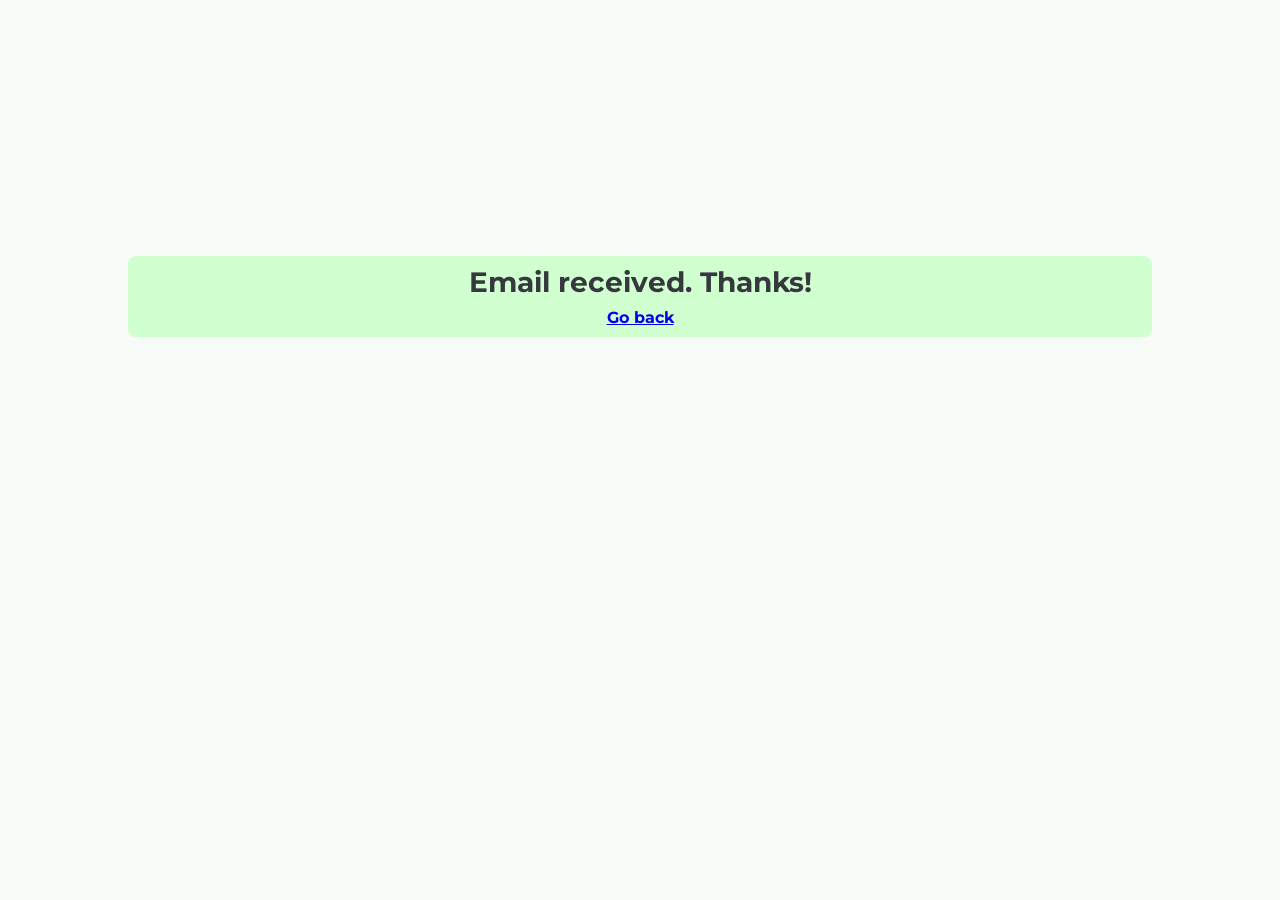
<file: thanks.html>
<!doctype html>
<html lang="en">
  <head>
    <meta charset="utf-8" />
    <meta name="viewport" content="width=device-width, initial-scale=1.0" />
    <meta name="keywords" content="" />
    <meta name="description" content="" />
    <title>Kingsbridge | Thanks!</title>

    <!-- Favicon -->
    <link rel="icon" href="" />

    <!-- Google Web Fonts -->
    <link rel="preconnect" href="https://fonts.gstatic.com" />
    <link
      href="https://fonts.googleapis.com/css2?family=Montserrat:wght@400;600&family=Roboto:wght@300;500;700&display=swap"
      rel="stylesheet"
    />

    <!-- Customized Bootstrap Stylesheet -->
    <link href="css/style.css" rel="stylesheet" />

    <style>
      .logo-area {
        background: white !important;
      }

      h3 {
        font-weight: 700;
        font-size: 1.75rem;
        margin-top: 0;
        margin-bottom: 0.5rem;
        font-family: "Montserrat", sans-serif;
        line-height: 1.2;
        color: #37373f;
      }

      .thanks {
        background-color: rgb(208, 255, 208);
        padding: 10px;
        width: 80%;
        border-radius: 8px;
        margin: 20% auto;
        text-align: center;
        font-family: "Montserrat", sans-serif;
        font-weight: 700;
      }

      .thanks a {
        text-decoration: underline;
      }
    </style>
  </head>

  <body style="background-color: rgb(248, 252, 248)">
    <!-- Thanks redirect -->
    <div class="thanks">
      <h3>Email received. Thanks!</h3>
      <a href="index.html">Go back</a>
    </div>
  </body>
</html>
</file>
<file: css/style.css>
@import url("https://fonts.googleapis.com/css2?family=Poppins:wght@200;300;400;500;600;700;800;900&display=swap");

/* animated navbar - fades in from top */
@keyframes fadeInDown {
  from {
    opacity: 0;
    -webkit-transform: translate3d(0, -100%, 0);
    transform: translate3d(0, -100%, 0);
  }
  to {
    opacity: 1;
    -webkit-transform: none;
    transform: none;
  }
}

* {
  padding: 0;
  margin: 0;
  box-sizing: border-box;
}

body {
  font-family: "Poppins", sans-serif;
}

h1,
h2 {
  font-family: sans-serif;
  font-weight: 400;
}

a {
  text-decoration: none;
}

li {
  list-style: none;
}

.flex {
  display: flex;
}

.flex_space {
  display: flex;
  justify-content: space-between;
}

button {
  border: none;
  background: none;
  outline: none;
  transition: 0.5s;
  cursor: pointer;
}

.primary-btn {
  padding: 15px 15px;
  /* background: #7fc142; */
  border-radius: 5px;
  background: #47b5ff;
  font-weight: bold;
  color: white;
}

.primary-btn:hover {
  /* background: white; */
  background: #47b5ff;
  /* color: #47b5ff; */
  color: white;
  border: 2px solid #47b5ff;
  border-radius: 5px;
}

.primary-btn-rooms {
  margin-right: 5px;
}

.primary-btn-rooms:hover {
  background: #47b5ff;
  color: white;
  border-radius: 5px;
}

.secondary-btn {
  padding: 15px 40px;
  background: none;
  border: 2px solid white;
  font-weight: bold;
  color: white;
}

.container {
  max-width: 85%;
  margin: auto;
}

/*--------header---------*/
.fixed-navbar {
  box-shadow: 0px 3px 6px 0px rgba(0, 0, 0, 0.1);
  position: fixed;
  background: #fff;
  width: 100%;
  -webkit-animation-duration: 1s;
  animation-duration: 1s;
  -webkit-animation-fill-mode: both;
  animation-fill-mode: both;
  -webkit-animation-name: fadeInDown;
  animation-name: fadeInDown;
  z-index: 20;
}

header {
  height: 10vh;
  line-height: 10vh;
  padding: 0 20px;
  width: 100%;
}

header img {
  margin: 20px 0;
}

header ul {
  display: inline-block;
}

header ul li {
  display: inline-block;
  text-transform: uppercase;
}

header ul li a {
  color: #000;
  margin: 0 10px;
  transition: 0.5s;
  text-decoration: none;
}

header ul li a:hover {
  color: #1363df;
}

header i {
  margin: 0 20px;
}

header button {
  padding: 13px 40px;
}

header .navlinks span {
  display: none;
}

@media only screen and (max-width: 768px) {
  header ul {
    position: absolute;
    top: 100px;
    left: 0;
    right: 0;
    width: 100%;
    height: 100vh;
    background: #009f7f;
    overflow: hidden;
    transition: max-height 0.5s;
    text-align: center;
    z-index: 9;
  }

  header ul li {
    display: block;
  }

  header ul li a {
    color: white;
  }

  header i {
    color: white;
  }

  header .navlinks span {
    color: black;
    display: block;
    cursor: pointer;
    line-height: 10vh;
    font-size: 25px;
  }
}

/*--------header---------*/
/*--------home---------*/
.home {
  height: 100vh;
  color: #fff;
}

.home img {
  width: 100%;
  height: 100vh;
}

.home .text {
  position: absolute;
  top: 35%;
  left: 5%;
}

.home .text h1 {
  font-size: 50px;
  font-family: serif;
  font-weight: 400;
}

.home p {
  margin: 20px 0;
}

.home button {
  margin-right: 20px;
}

.owl-nav .owl-prev,
.owl-nav .owl-next {
  position: absolute;
  top: 35%;
  height: 50px;
  width: 50px;
  background: rgba(0, 0, 0, 0.6) !important;
  color: #fff;
}

.owl-nav .owl-prev {
  left: 0;
}

.owl-nav .owl-next {
  right: 0;
}

/* testing starts */

/* testing ends */

/*--------home---------*/

/*-------------Booking Engine Starts------------*/
.booking-engine-modal {
  display: none;
  position: fixed;
  top: 0;
  left: 0;
  z-index: 50;
  width: 100%;
  height: 100%;
  overflow: auto;
  /* background-color: rgb(0, 0, 0); */
  background-color: rgba(0, 0, 0, 0.5);
}

.form-container {
  width: 50%;
  max-width: 500px;
  margin: 10px auto;
  padding: 15px;
  box-shadow: 0px 0px 20px #00000010;
  background-color: #282834;
  margin-bottom: 20px;
  font-family: "Poppins", sans-serif;
  display: flex;
  flex-direction: column;
  justify-content: center;
}

.form-field-style {
  width: 100%;
  margin-bottom: 10px;
  font-size: 20px;
}

.form-field-style input,
.form-field-style select {
  width: 100%;
  padding: 5px;
  font-size: 15px;
  border: 2px solid #47b5ff;
  margin-top: 5px;
  box-sizing: border-box;
}

.form-field-style label {
  font-size: small;
  color: white;
}

.booking-engine-modal .check-availability {
  margin-top: 15px;
  padding: 10px;
  background: #2670a1;
  font-weight: bold;
  color: white;
  border: none;
  border-radius: 5px;
  width: 100%;
  letter-spacing: 1.5px;
  font-family: Arial, Helvetica, sans-serif;
}
.booking-engine-modal .close {
  margin-top: 15px;
  padding: 10px;
  background: rgb(190, 9, 9);
  font-weight: bold;
  color: white;
  border: none;
  border-radius: 5px;
  width: 100%;
  letter-spacing: 1.5px;
  font-family: Arial, Helvetica, sans-serif;
}

.booking-engine-modal .check-availability:hover {
  background: #1c5479;
  cursor: pointer;
}

.booking-engine-modal .close:hover {
  background: rgb(131, 16, 16);
  cursor: pointer;
}
/*-------------Booking Engine Ends------------*/

/*-------------Booking Engine form data processing - code start------------*/
@keyframes status {
  0% {
    opacity: 1;
    pointer-events: all;
  }
  90% {
    opacity: 1;
    pointer-events: all;
  }
  100% {
    opacity: 0;
    pointer-events: none;
  }
}

#status {
  width: 90%;
  max-width: 380px;
  text-align: center;
  padding: 5px;
  margin: 0 auto;
  border-radius: 8px;
  position: fixed;
  bottom: 15px;
  left: 30px;
  right: 40px;
  z-index: 1055;
  font-size: small;
}

#status.success {
  /* background-color: rgb(211, 250, 153); */
  background-color: black;
  color: white;
  animation: status 20s ease forwards;
}
#status.error {
  /* background-color: black; */
  background-color: rgb(245, 20, 20);
  /* background-color: rgb(250, 129, 92); */
  color: white;
  animation: status 20s ease forwards;
}
/*-------------Booking Engine form data processing - code end------------*/

/*--------book---------*/
.grid {
  display: grid;
  grid-template-columns: repeat(5, 1fr);
  grid-gap: 20px;
}

input {
  outline: none;
  border: none;
  width: 100%;
}

.book {
  padding: 40px 0;
  background: #282834;
  color: #fff;
}

h1 {
  font-family: serif;
}

.content h2 {
  color: #47b5ff;
}

.book h1 {
  font-size: 28px;
}

.book h1 span {
  color: #7fc142;
}

.book input {
  padding: 20px;
}

.book input:nth-last-child(1) {
  background: #7fc142;
  color: #fff;
}

/*--------book---------*/
/*--------about---------*/
.left,
.right {
  width: 50%;
  padding: 30px;
}

.top {
  margin-top: 80px;
}

.mtop {
  margin-top: 40px;
}

.heading h1 {
  font-size: 75px;
  font-weight: 500;
  opacity: 0.1;
  font-family: serif;
  position: absolute;
  top: -15px;
}

.heading h2 {
  margin: 30px 0;
  font-size: 45px;
  font-family: serif;
  font-weight: 400;
}

.about .heading h1 {
  top: 55px;
}

.about {
  position: relative;
}

.about .left {
  margin-top: 30px;
}

.about p {
  font-size: 15px;
}

.about button {
  margin: 30px 0;
}

/*--------about---------*/
/*--------counter---------*/
.counter {
  background-image: url("../images/background-1.png");
  background-size: cover;
  background-repeat: no-repeat;
  height: 30vh;
  width: 100%;
  color: #fff;
  text-align: center;
}

.counter .grid {
  grid-template-columns: repeat(4, 1fr);
  text-align: center;
  place-items: center;
  padding-top: 60px;
}

.counter h1 {
  font-size: 50px;
}

.counter hr {
  width: 50%;
  margin: 10px auto;
  background: #7fc142;
  height: 2px;
  border: none;
}

.famousQuote h1 {
  padding-top: 35px;
  font-weight: 300;
}

/*--------counter---------*/
/*--------rooms---------*/
.amenities,
.nightly-rate {
  font-size: x-small !important;
}

.rooms {
  position: relative;
}

.rooms .text {
  border: 1px solid rgba(0, 0, 0, 0.1);
  border-top: none;
  padding: 30px;
}

.rooms i {
  font-size: 12px;
  color: #fbb234;
  margin: 15px 0;
  margin-right: 5px;
}

.rooms p {
  margin: 20px 0;
  opacity: 0.7;
}

.rooms h3 {
  font-size: 20px;
  line-height: 20px;
  margin-left: 20px;
  font-weight: 400;
  color: #47b5ff;
}

.rooms h3 span {
  font-size: 15px;
  font-weight: 300;
  color: #000;
}

.room-card-effect {
  /* box-shadow: 1x 10px 3px 2px #969696; */
  border: 1px solid #47b5ff;
}

.room-img {
  object-fit: fill;
  height: 100%;
  width: 100%;
  /* text-align: center; */
}

.room-carousel-text {
  padding: 10px;
}

/*--------rooms---------*/

/*--------gallery---------*/
.gallery {
  position: relative;
}

.gallery img {
  width: 100%;
  height: 100%;
}

.gallery .img {
  position: relative;
}

.gallery .img::after {
  content: "";
  position: absolute;
  top: 0;
  left: 0;
  background: rgba(126, 193, 65, 0.86);
  width: 255px;
  height: 251px;
  z-index: 2;
  opacity: 0;
  transition: 0.5s;
}

.overlay {
  position: absolute;
  top: 35%;
  left: 25%;
  z-index: 3;
  text-align: center;
  color: white;
  opacity: 0;
  transition: 0.5s;
}

.gallery span {
  width: 50px;
  height: 50px;
  line-height: 50px;
  border-radius: 50%;
  text-align: center;
  border: 2px solid white;
}

.overlay h3 {
  margin-top: 20px;
  font-weight: 500;
}

.gallery .items:hover .overlay,
.gallery .items:hover .img::after {
  opacity: 1;
  cursor: pointer;
}

.gallery .owl-nav .owl-prev {
  left: 85%;
}

.gallery .owl-nav .owl-next {
  right: 5%;
}

.gallery .owl-nav .owl-next,
.gallery .owl-nav .owl-prev {
  top: -40%;
}

/*--------gallery---------*/
/*--------services---------*/
.services {
  position: relative;
  padding-bottom: 75px;
}

.grid2 {
  display: grid;
  grid-template-columns: repeat(2, 1fr);
  grid-gap: 30px;
}

.services .left {
  padding: 30px 0;
}

.services .box {
  border: 1px solid rgba(0, 0, 0, 0.1);
  text-align: center;
  transition: 0.5s;
  padding: 20px;
}

.services .box .text {
  padding: 30px 0;
  border: 1px dashed #fff;
}

.services i {
  font-size: 50px;
  /* color: #47b5ff; */
  color: #7fc142;
  transition: 0.5s;
}

.services h3 {
  font-size: 20px;
  font-weight: 400;
  margin-top: 20p;
  transition: 0.5s;
}

.services img {
  width: 100%;
  height: 100%;
}

.services .box:hover {
  /* background: #47b5ff; */
  background: #7fc142;
  color: #fff;
  cursor: pointer;
}

.services .box:hover i,
.services .box:hover h3 {
  color: #fff;
}

/*--------services---------*/
/*--------Customer---------*/
.Customer {
  background-image: url("../images/background-2.png");
  background-size: cover;
  background-repeat: no-repeat;
  height: 70vh;
  width: 100%;
  color: #fff;
  text-align: center;
}

.Customer .container {
  max-width: 70%;
}

.Customer .item {
  padding: 10% 0;
}

.Customer i {
  width: 100px;
  height: 100px;
  background: rgba(126, 193, 64, 0.57);
  line-height: 100px;
  border-radius: 50%;
  font-size: 50px;
  margin-bottom: 50px;
}

.Customer p {
  line-height: 30px;
}

.Customer h3 {
  margin-top: 20px;
  color: #7fc142;
}

.Customer span {
  font-size: 15px;
}

.owl-carousel2 .owl-dots {
  position: absolute;
  bottom: 70px;
  left: 46.6%;
}

.owl-carousel2 .owl-dots i {
  color: #7fc142;
}

.owl-carousel2 .owl-dots i:hover button {
  color: #7fc142 !important;
}

.owl-carousel2 span {
  border: 2px solid #fff;
  background: transparent !important;
}

.owl-carousel2 .active span {
  background: #7fc142 !important;
  border: 2px solid #7fc142;
}

/*--------Customer---------*/
/*--------news---------*/
.news {
  position: relative;
}

.news i {
  color: #7fc142;
  text-transform: capitalize;
  font-size: 18px;
}

.news label {
  margin-top: 12px;
  margin-right: 20px;
}

.news .left {
  padding: 30px 0;
  width: 65%;
}

.news .right {
  width: 35%;
}

.news img {
  width: 100%;
}

.news .items p {
  padding-top: 20px;
  border-top: 1px solid rgba(0, 0, 0, 0.2);
}

.news .box {
  border-bottom: 1px solid rgba(0, 0, 0, 0.2);
  padding: 40px 0;
}

.news .box:nth-child(1) {
  padding-top: 0;
}

.news .box:nth-last-child(1) {
  border-bottom: none;
}

.news .box img {
  width: 110px;
  height: 114px;
}

.news .stext {
  padding: 0 0 0 20px;
}

/*--------news---------*/
/*--------get-discount---------*/
.get-discount {
  position: relative;
}

.get-discount h1 {
  text-transform: uppercase;
}

.get-discount .notify-me-btn {
  border-radius: 5px;
  cursor: pointer;
  background: white;
  padding: 20px 30px;
  letter-spacing: 2px;
  /* margin-left: 10px; */
  margin-right: 10px;
}

.get-discount-div {
  margin-bottom: 15px;
}

.get-discount .notify-me-btn:hover {
  background-color: black;
  color: white;
}

.get-discount .container {
  /* background: #47b5ff; */
  background: #7fc142;
  padding: 20px 30px;
  position: absolute;
  top: -80px;
  left: 8%;
  width: 100%;
  text-align: center;

  z-index: 5px;
}

.get-discount h1 {
  width: 100%;
  font-size: 20px;
  color: #fff;
  margin-top: 10px;
  font-family: "poppins", sans-serif;
}

.get-discount input {
  padding: 20px;
}

.get-discount input:nth-last-child(2) {
  width: 50%;
  background: rgba(255, 255, 255, 0.4);
}

.get-discount input:nth-last-child(1) {
  margin-left: 20px;
  width: 30%;
  text-align: center;
  font-weight: bold;
  text-transform: uppercase;
}

/*--------get-discount---------*/
/*--------footer---------*/
footer {
  background: #282834;
  color: #b6b7b9;
  padding: 10% 0 5% 0;
}

footer .grid {
  grid-template-columns: 6fr 3fr 3fr;
}

footer p {
  color: #b6b7b9;
  font-size: 15px;
  line-height: 25px;
}

footer .icon i {
  margin: 20px 20px 20px 0;
  color: #b6b7b9;
}

footer h2 {
  color: #fff;
  margin-bottom: 10px;
}

footer li {
  margin-bottom: 20px;
  color: #b6b7b9;
}

footer li a {
  color: #b6b7b9;
  text-decoration: underline;
}

footer li a:hover {
  color: #96979b;
  text-decoration: underline;
}

footer i {
  color: #7fc142;
  margin: 20px 0;
  margin-right: 20px;
}

footer label {
  margin: 20px 0;
}

.legal {
  padding: 15px 0;
  background: #282834;
  color: #b6b7b9;
  border-top: 1px solid rgba(255, 255, 255, 0.2);
  text-align: center;
}
/*--------footer---------*/

@media only screen and (max-width: 768px) {
  .container {
    max-width: 100%;
    /* margin: auto; */
  }

  .gallery-section-carousel .owl-nav button.owl-prev,
  .gallery-section-carousel .owl-nav button.owl-next {
    display: none;
  }

  .room-section-carousel .owl-nav button.owl-prev,
  .room-section-carousel .owl-nav button.owl-next {
    position: absolute;
    top: 35%;
  }

  /* .home-section-carousel .owl-nav button.owl-prev,
  .home-section-carousel .owl-nav button.owl-next {
    margin: 0 10px;
  } */

  .home {
    color: #fff;
    height: 50vh;
  }

  .home img {
    width: 100%;
    height: 50vh;
  }

  .left {
    width: 100%;
  }

  .right {
    width: 100%;
  }

  .book h1 {
    margin-bottom: 20px;
  }

  .container.flex,
  .book .flex_space {
    flex-direction: column;
  }

  .book .grid {
    grid-template-columns: repeat(3, 1fr);
  }

  .counter .grid {
    grid-template-columns: repeat(2, 1fr);
  }

  .gallery .owl-nav .owl-prev {
    left: 75%;
  }

  .rooms .owl-nav .owl-prev,
  .rooms .owl-nav .owl-next {
    top: -30%;
  }

  .gallery .owl-nav .owl-prev,
  .gallery .owl-nav .owl-next {
    top: -80%;
  }

  .services .flex_space {
    flex-direction: column;
  }

  .Customer {
    height: 60vh;
  }

  .Customer .container {
    max-width: 80%;
  }

  .owl-carousel2 .owl-dots {
    bottom: 0;
    left: 44.5%;
  }

  .news .content.flex {
    flex-direction: column;
  }

  .news .left {
    padding: 30px 0;
    width: 100%;
  }

  .news .right {
    width: 100%;
  }

  .get-discount {
    position: relative;
    background: #7fc142;
    /* background: #47b5ff; */
  }

  .get-discount .container {
    top: 0;
    left: 0;
    width: 100%;
    padding: 40px 30px;
    position: relative;
    display: flex;
    flex-direction: column;
  }
  .get-discount .flex_space {
    flex-direction: column;
  }

  .get-discount input:nth-last-child(2) {
    margin: 20px 0;
    width: 100%;
  }

  .get-discount input:nth-last-child(1) {
    margin: 0;
  }

  footer .grid {
    grid-template-columns: repeat(1, 1fr);
  }
}

/*--------copy rigth & powered by---------*/
.powered-by {
  font-size: small;
}

.powered-by a {
  color: #fff;
  text-decoration: underline;
}

.powered-by a:hover {
  color: #96979b;
}
</file>
